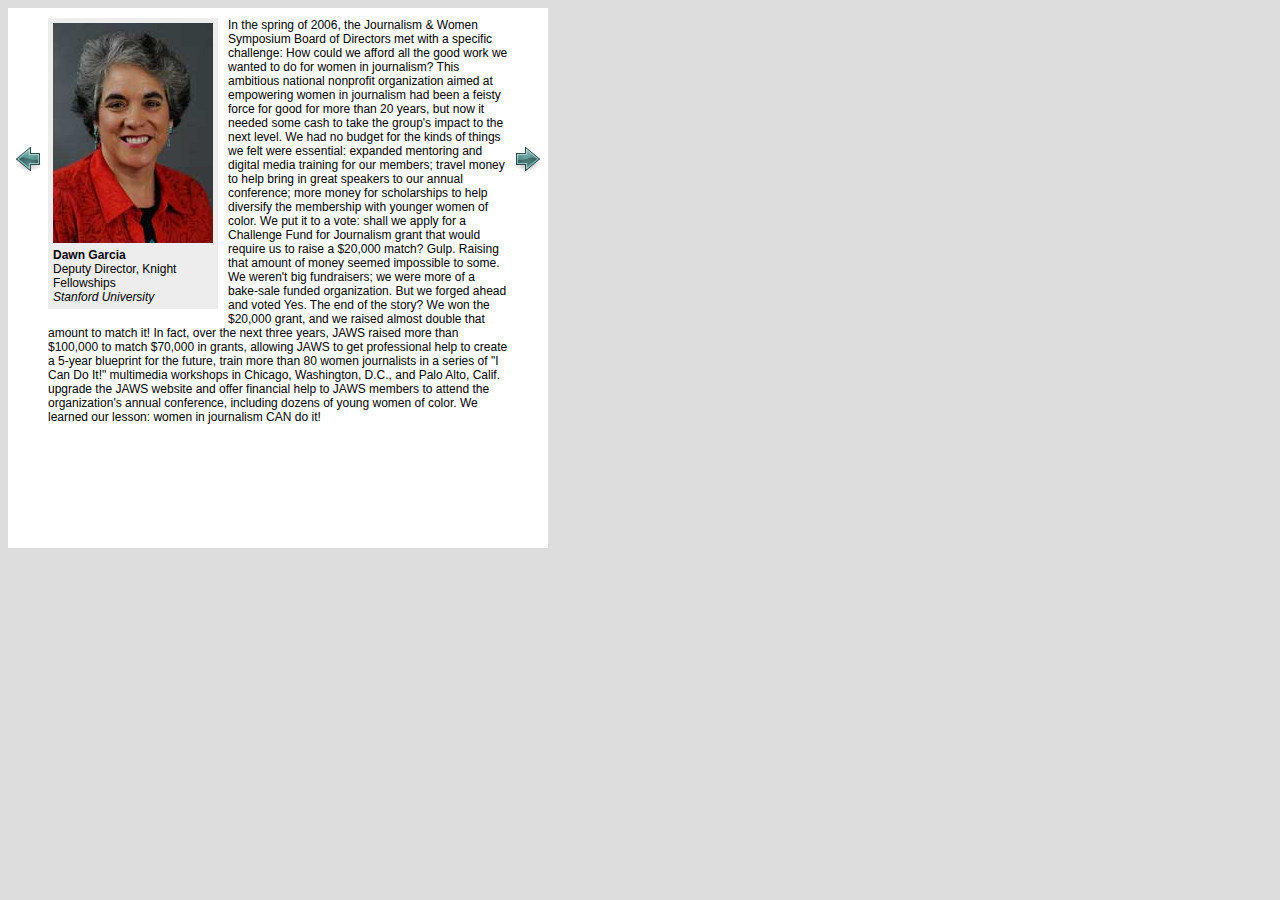
<file: index.html>
<!DOCTYPE html PUBLIC "-//W3C//DTD XHTML 1.0 Transitional//EN"
	"http://www.w3.org/TR/xhtml1/DTD/xhtml1-transitional.dtd">

<html xmlns="http://www.w3.org/1999/xhtml" xml:lang="en" lang="en">
<head>
	<meta http-equiv="Content-Type" content="text/html; charset=utf-8"/>

	<title>index</title>
	
</head>

<body style="background-color:#ddd;">
    <iframe src ="edgeofchange.html" width="540px" height="540px" frameborder="0" scrolling="no">
      <p>Your browser does not support iframes.</p>
    </iframe>
</body>
</html>
</file>
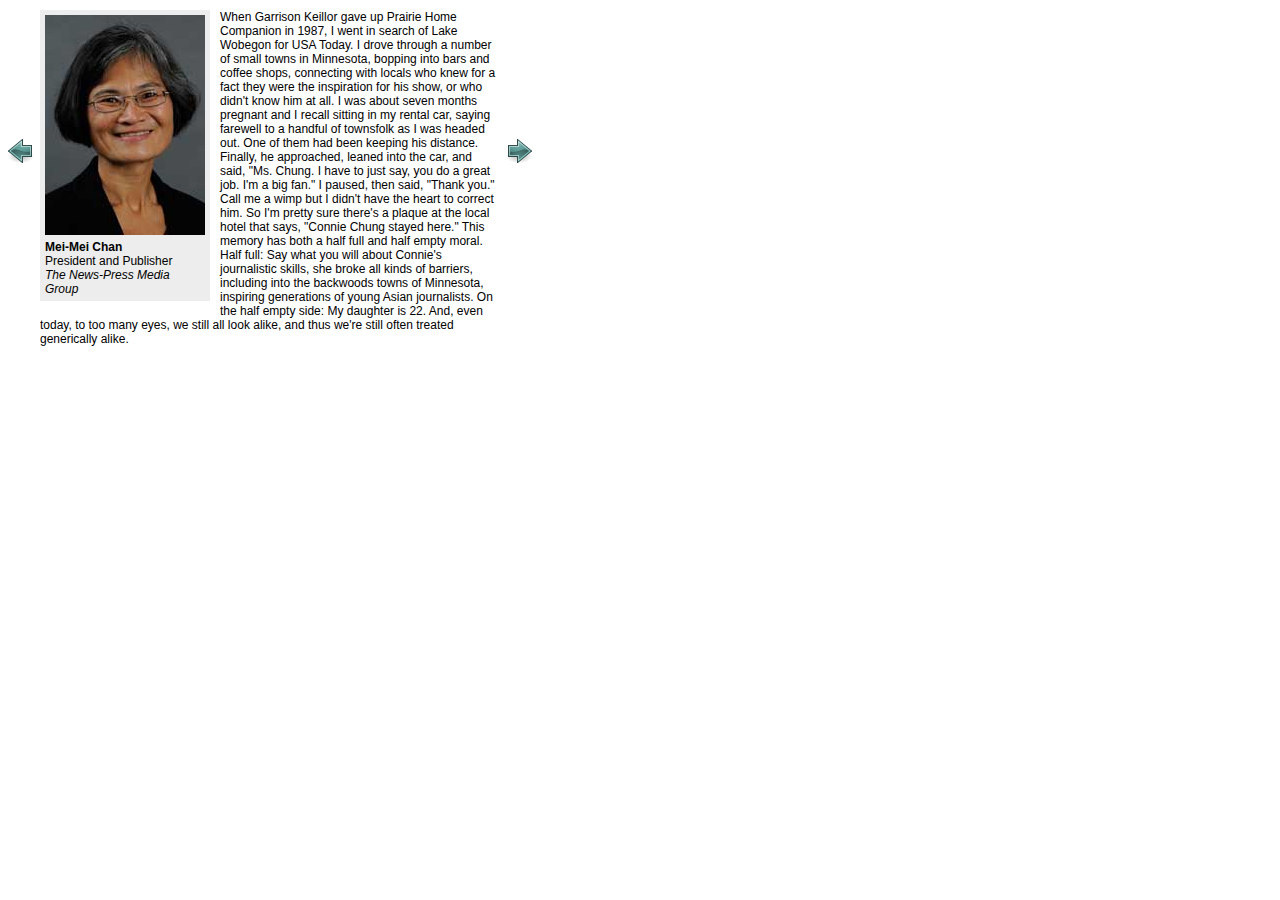
<file: edgeofchange.html>
<!DOCTYPE html PUBLIC "-//W3C//DTD XHTML 1.0 Transitional//EN"
  "http://www.w3.org/TR/xhtml1/DTD/xhtml1-transitional.dtd">
<html xmlns="http://www.w3.org/1999/xhtml" xml:lang="en-us">
<head>
<title>Edge of Change</title>

<script type="text/javascript" src="jquery-1.4.2.min.js"></script>
<script type="text/javascript" src="jquery.jcarousel.min.js"></script>

<link rel="stylesheet" type="text/css" href="skin.css" />

<script type="text/javascript"> 
 
jQuery(document).ready(function() {
    var randomStart = Math.floor(20*Math.random());
    jQuery('#mycarousel').jcarousel({
        scroll: 1,
        wrap: "both",
        start: randomStart
    });
});
 
</script>
</head>
<body style="background-color:#fff;">

<ul id="mycarousel" class="jcarousel-skin-tango"> 
    <li>
        <div class="photo">
            <img src="dorothybland.jpg" width="160" height="220" alt="" />
            <p><strong>Prof. Dorothy Bland</strong><br/>
                Director, Division of Journalism<br/>
                <em>Florida A&amp;M University</em>
            </p>
        </div>
        <div class="text">
            <p>I shall never forget the former colleague who called me a "culturally deprived colored girl from the South" in the 1980s and dismissed my future as a journalist in front of my peers.  Obviously, he didn't realize that his negativity inspired me to move beyond that newspaper to become an award-winning reporter, editor and daily newspaper publisher for Gannett over the next quarter century. I thank God for Fannie Lou Hamer, Ethel Payne, Daisy Bates, Dorothy Gilliam, Nancy Maynard, Pam Johnson, Karen Dunlap and other black women who are journalism pioneers and legends who helped inspire and mentor me along the journey. A moment that reminds me of the work still to be done: Last week, ABC News ran a story on top female CEOs at publicly traded companies. Unfortunately, the average woman still makes only 79 cents for every $1 a male makes in the U.S. in 2010. Pay equity remains an issue.</p>
        </div>
    </li>
    <li>
        <div class="photo">
            <img src="cathycampbell.jpg" width="160" height="220" alt="" />
            <p><strong>Cathy Campbell</strong><br/>
                Director of Operations<br/>
                <em>The Poynter Institute</em>
            </p>
        </div>
        <div class="text">
            <p>I arrived at The Washington Post in 1984 as a newly minted MBA with two years of experience at a small newspaper in a small city in North Carolina.  I was among the first women to ever hold a management position in the circulation department at the Post. I was barely 26. As a woman with a college-degree, I clearly needed hazing. "We need you to experience what our independent distributors experience:  Drive a truck!  Find carriers!  Deliver newspapers!  Collect the money!"  The night dispatch assistant, my first night, ensured that my truck had a flat tire on the delivery line. All the men watched:  Could I change a tire?  Would I?  It was so easy, even a girl could do it.</p>
        </div>
    </li>
    <li>
        <div class="photo">
            <img src="meimeichan.jpg" width="160" height="220" alt="" />
            <p><strong>Mei-Mei Chan</strong><br/>
                President and Publisher<br/>
                <em>The News-Press Media Group</em>
            </p>
        </div>
        <div class="text">
            <p>When Garrison Keillor gave up Prairie Home Companion in 1987, I went in search of Lake Wobegon for USA Today. I drove through a number of small towns in Minnesota, bopping into bars and coffee shops, connecting with locals who knew for a fact they were the inspiration for his show, or who didn't know him at all. I was about seven months pregnant and I recall sitting in my rental car, saying farewell to a handful of townsfolk as I was headed out. One of them had been keeping his distance. Finally, he approached, leaned into the car, and said, "Ms. Chung. I have to just say, you do a great job. I'm a big fan." I paused, then said, "Thank you." Call me a wimp but I didn't have the heart to correct him. So I'm pretty sure there's a plaque at the local hotel that says, "Connie Chung stayed here." This memory has both a half full and half empty moral. Half full: Say what you will about Connie's journalistic skills, she broke all kinds of barriers, including into the backwoods towns of Minnesota, inspiring generations of young Asian journalists. On the half empty side: My daughter is 22. And, even today, to too many eyes, we still all look alike, and thus we're still often treated generically alike.</p>
        </div>
    </li>
    <li>
        <div class="photo">
            <img src="angeladodson.jpg" width="160" height="220" alt="" />
            <p><strong>Angela Dodson</strong><br/>
                Freelance editor,writer and consultant
            </p>
        </div>
        <div class="text">
            <p>In the late 1980s, when Kay Mills was researching her book "A Place in the News: From the Women's Pages to the Front Pages," she interviewed me. At the time, I was a copy editor on the National Desk of The New York Times. I remember her saying that few of the women she had interviewed up to then had offered concrete examples of HOW women's presence in newsrooms made a difference in what was or was not covered. I immediately thought of a recent free-lance assignment of mine that filled the bill. I had been asked by Dona Guimaraes, the grande dame of the Home section, if I wanted to do an update on the "displaced homemaker" issue – women left without homes, jobs or workplace skills after divorce or widowhood. The subject had surfaced some years before and seemingly gone underground. Not only was I delighted to do it, but I also knew something about it and had a stack of books I had collected intending to write something on the topic someday. In doing the reporting, I found that members of the movement on behalf of displaced women credited a woman reporter, Judy Klemesrud of the Times, who died in 1985, with discovering and putting their predicament on the agenda. Almost everything reported on it was assigned and written by women. "It is the kind of issue that is almost untouched by male hands," I told Kate. I was proud that my example made it into Kay's book, published in 1988.</p>
        </div>
    </li>
    <li>
        <div class="photo">
            <img src="dawngarcia.jpg" width="160" height="220" alt="" />
            <p><strong>Dawn Garcia</strong><br/>
                Deputy Director, Knight Fellowships<br/>
                <em>Stanford University</em>
            </p>
        </div>
        <div class="text">
            <p>In the spring of 2006, the Journalism &amp; Women Symposium Board of Directors met with a specific challenge: How could we afford all the good work we wanted to do for women in journalism? This ambitious national nonprofit organization aimed at empowering women in journalism had been a feisty force for good for more than 20 years, but now it needed some cash to take the group's impact to the next level. We had no budget for the kinds of things we felt were essential: expanded mentoring and digital media training for our members; travel money to help bring in great speakers to our annual conference; more money for scholarships to help diversify the membership with younger women of color. We put it to a vote: shall we apply for a Challenge Fund for Journalism grant that would require us to raise a $20,000 match? Gulp. Raising that amount of money seemed impossible to some. We weren't big fundraisers; we were more of a bake-sale funded organization. But we forged ahead and voted Yes. The end of the story? We won the $20,000 grant, and we raised almost double that amount to match it! In fact, over the next three years, JAWS raised more than $100,000 to match $70,000 in grants, allowing JAWS to get professional help to create a 5-year blueprint for the future, train more than 80 women journalists in a series of "I Can Do It!" multimedia workshops in Chicago, Washington, D.C., and Palo Alto, Calif. upgrade the JAWS website and offer financial help to JAWS members to attend the organization's annual conference, including dozens of young women of color. We learned our lesson: women in journalism CAN do it!</p>
        </div>
    </li>
    <li>
        <div class="photo">
            <img src="dorothygilliam.jpg" width="160" height="220" alt="" />
            <p><strong>Dorothy Gilliam</strong><br/>
                Senior Research Scientist and Director, Prime Movers Media,<br/>
                <em>The George Washington University</em>
            </p>
        </div>
        <div class="text">
            <p>When I became the first black woman reporter at The Washington Post in October, 1961, I purposely did not reveal my misadventures in the segregated nation's Capitol to my editors or white reporters.  I felt it would make it harder for another black female to be hired if I complained every time cabs whizzed past me near deadline, when a doorman on swanky Cathedral Avenue told me to go to the maid's entrance, when I couldn't be seated in a restaurant or shown an apartment in a predominantly white neighborhood.  My only resort was to suck in the insults and suffer silently.  Fast forward 20 years or so.  In the early 1980s, a young intern from Harvard named Michel McQueen came to work for the summer, joining a growing number of black journalists at the newspaper.  One day she came and complained to all who would listen that she had just been insulted.  It seems she'd gone to The Wall Street Journal's Washington office for an interview and someone there assumed she was applying for a job as a secretary.  Michel was irate.  I smiled inwardly as she spoke and thanked God for the civil rights and women's rights movements.  This young black woman -- now Michel Martin of National Public Radio -- felt free to complain!  Her freedom helped to liberate me and that moment crystallized what black women of my generation had to overcome.</p>
        </div>
    </li>
    <li>
        <div class="photo">
            <img src="jeannegrinstead.jpg" width="160" height="220" alt="" />
            <p><strong>Jeanne Grinstead</strong><br/>
                Deputy Managing Editor<br/>
                <em>St. Petersburg Times</em>
            </p>
        </div>
        <div class="text">
            <p>In my first week at Indiana University in 1969, I was required to meet with a guidance counselor. He asked, "And Jeanne, have you decided what you want to be? A teacher or a nurse?" I felt a swift punch to the gut. I replied: "Oh, I don't believe I want to be either. I have great respect for both professions, as I do for secretaries. My mom has been one since the 1940s, when she had no option. My grandfather refused to allow her to continue at Miami of Ohio after her freshman year in 1937, and forced her into secretarial school so she would learn a 'woman's profession.' She raised me to be an independent thinker and to make my own choices. I choose to study Germanic Languages and Journalism with the intention of becoming a foreign correspondent. Thank you for your time." I am deeply thankful that it is highly unlikely young women today must have similar conversations with a guidance counselor.</p>
        </div>
    </li>
    <li>
        <div class="photo">
            <img src="barbarahines.jpg" width="160" height="220" alt="" />
            <p><strong>Dr. Barbara B. Hines</strong><br/>
                Professor and Director of Graduate Studies, MCMS, Department of Journalism<br/>
                <em>Howard University</em>
            </p>
        </div>
        <div class="text">
            <p>As a young journalism educator, it was distressing to hear from a male supervisor that my choice of specialization "won't earn you tenure or have an effect on the news business."  He thought I should not "waste my time" teaching, but rather remain in university administration to keep the dean's office functioning efficiently. Call it stubbornness or not, I decided to follow my heart. Today, I can look across campuses and media companies and see the results of following that dream.</p>
        </div>
    </li>
    <li>
        <div class="photo">
            <img src="michellehudson.jpg" width="160" height="220" alt="" />
            <p><strong>Michelle Hudson</strong><br/>
                Online Editor<br/>
                <em>The News-Press/news-press.com</em>
            </p>
        </div>
        <div class="text">
            <p>To be honest, I do not really think much about the challenges women face in journalism. I think that shows how far women have come in this industry. When I first started in this field more than 20 years ago, it did seem to be dominated by men. My first newspapers were small and seemed to have a good ol' boy network. But it didn't take long to end up at newspapers where women played key roles. I am fortunate that the place I've worked the last 12 years has had such strong female leaders. Several women are in top management positions. We had a female executive editor who was promoted to corporate, and the last two publishers have been female. They serve as great role models.</p>
        </div>
    </li>
    <li>
        <div class="photo">
            <img src="janekirtley.jpg" width="160" height="220" alt="" />
            <p><strong>Jane Kirtley</strong><br/>
                Silha Professor of Media Ethics and Law<br/>
                <em>University of Minnesota</em>
            </p>
        </div>
        <div class="text">
            <p>During the past 25 years, I've had the privilege of working both in the United States and abroad to promote freedom of the press, a fundamental human right recognized by the First Amendment and numerous international conventions.  One of my most challenging experiences was attending the United Nations Fourth World Conference on Women in Beijing in 1995 as an accredited observer representing the World Press Freedom Committee. At that conference, then-First Lady Hillary Rodham Clinton delivered a speech where she declared, "Human rights are women's rights . . . and women's rights are human rights, once and for all." This past March, Secretary of State Hillary Rodham Clinton's statement honoring International Women's Day echoed her Beijing speech:  "Human rights are women's rights, and women's rights are human rights." Secretary Clinton's remarks remind us that although great strides have been made, there is still much to be done to ensure international recognition of this simple proposition:  freedom of the press is a fundamental right that benefits everyone, including women.</p>
        </div>
    </li>
    <li>
        <div class="photo">
            <img src="wandalloyd.jpg" width="160" height="220" alt="" />
            <p><strong>Wanda Lloyd</strong><br/>
                Executive Editor<br/>
                <em>Montgomery (Ala.) Advertiser</em>
            </p>
        </div>
        <div class="text">
            <p>Right after I started my first full-time newsroom job, on the copy desk of the Providence Evening Bulletin, I was standing at the sink in the ladies room and a woman -- her job was to take dictation from reporters out in the field -- turned to me to ask a question. "Where did you come from?" she asked me. I was taken aback. She asked again, adding that the other ladies in the dictation pool were curious as to how someone like me had made it to the copy desk, which until then was a staff of men, all of them much older than I was as a recent college graduate. And there were fewer than a handful of other professional women in the newsroom at the time. I explained to her that I had studied (but not majored in) journalism in college and that I had been a Dow Jones Newspaper Fund intern in copy editing, and had attended the copy desk course at Temple University, that I had been editor of my high school and college newspapers. I reminded her that I had been a copy-editing intern the summer before in Providence, and at the end of the internship I was offered a full-time position to return the next year after graduation. I didn't realize it at that moment but now I know that at age 21, I was somewhat of a pioneer. Yet, then and later (perhaps even now) I haven't always known if the question refers to my gender or to my race as an African American. In the end, I guess it doesn't matter "where I came from," but that I have been here now for 40 years, and that I have worked to make it better for those who have come behind me.</p>
        </div>
    </li>
    <li>
        <div class="photo">
            <img src="dorimaynard.jpg" width="160" height="220" alt="" />
            <p><strong>Dori Maynard</strong><br/>
                President<br/>
                <em>Maynard Institute</em>
            </p>
        </div>
        <div class="text">
            <p>I fear that as we have pushed for gender equity, we have too often done so in ways that fail to recognize that there too we must keep our eye on diversity. I am looking for that moment when we have a critical mass of women of color in key positions that will give us the platform to help our fellow citizens push beyond outdated thinking. I am waiting for that moment when we can shift conversations about brown and black boys and men so that we talk about their contributions and not about their potential to be predators, that moment when we finally see routine coverage of Native Americans that has nothing to do with alcohol and casino gambling and everything to do with politics and when we see Asian Americans as mothers and not math whizzes.</p>
        </div>
    </li>
    <li>
        <div class="photo">
            <img src="reginamccombs.jpg" width="160" height="220" alt="" />
            <p><strong>Regina McCombs</strong><br/>
                Faculty<br/>
                <em>The Poynter Institute</em>
            </p>
        </div>
        <div class="text">
            <p>I lived through transition times -- never the first or the only, but still a rarity -- as a female television news photographer. Two stories illustrate this middle-earth existence: A guard kept me out of the Twins locker room, saying my press pass wasn't the right one to get me in. Moments later, a male colleague -- with an even lower level pass -- was let right in. No surprise, right? Except that when I went back to the station, the sports anchor had a fit, ran it up the Twins executive ladder, where I got an apology and the assurance it would never happen again (it never did). Another time, a manager pulled me off an assignment, saying he didn't think I could handle it physically. One of my fellow photographers overheard, and laughed and laughed. And shared it with all the other guys, who all thought it was equally funny and ridiculous. One myopic male boss, and 15 fabulous male colleagues. One more: One of my favorite moments was on a campaign trail when Elizabeth Dole stopped working the crowd to come over, say hello and how pleased she was to see a woman among the male photographers.</p>
        </div>
    </li>
    <li>
        <div class="photo">
            <img src="arlenemorgan.jpg" width="160" height="220" alt="" />
            <p><strong>Arlene Morgan</strong><br/>
                Associate Dean<br/>
                <em>Columbia University Graduate School of Journalism</em>
            </p>
        </div>
        <div class="text">
            <p>I think the most important time in my career as a leader in The Inquirer newsroom for women was when I led a women's caucus that came together during the mid-'80s to challenge the pay scale, promotion opportunities and assignments that women were getting compared to the men. We found that women in the same jobs were being paid significantly less than the men. For instance, I found that the man I followed in the role as deputy metro editor who was in charge of vetting applications and putting forth potential hires was earning about $6,000 more than I was. And this was after I had created a major recruiting database to replace a system that was dysfunctional at best. I also led the newsroom in looking for more diverse hires. We gathered -- at that point we were about 90 women strong -- and called a meeting with the top editors. At the time, Gene Roberts was the editor and I think he really did not quite get the depth of anger among the women in the newsroom until he came to our caucus meeting. To his credit, he created a committee to meet with him to hash out our demands. We told him that it did not matter if he thought a woman with a child had too many outside the newsroom responsibilities to go overseas. If she was qualified, it was up to her to make the decision if she should go or not; not his. To that point, only single women were assigned to foreign postings. We also said that it was time for a women city editor to be appointed. Within months, Fran Dauth was named the city editor and Jane Eisner, who had a six-month-old, was sent to the London Bureau. And many of us, including me, got promotions and salary adjustments.  When I look back on that, I am so proud that we banded together, stood up for equality and won. From that point on, the newsroom was a different place and so much the better for it. </p>
        </div>
    </li>
    <li>
        <div class="photo">
            <img src="genevaoverholser.jpg" width="160" height="220" alt="" />
            <p><strong>Geneva Overholser</strong><br/>
                Director<br/>
                <em>USC Annenberg School of Journalism</em>
            </p>
        </div>
        <div class="text">
            <p>I was at (yet another) "Future of Journalism" conference a couple of weeks ago, at Stanford Law School, co-sponsored with the Center for Internet and Society. There were four panels. Each had five people. There was one woman on each panel and, worst of all, we were ALL white until the final panel, which had a very pale man with dreads who may self-identify as black; I'm not sure. Fortunately, in the world of Twitter, you can contemporaneously tweet such abominations. I did, saying that we can see here one thing that the future of journalism most certainly cannot (and won't) be -- all white and almost entirely male. I got lots of retweets and Facebook "likes." But then, you always do. And it just keeps on happening. What can we do about this?</p>
        </div>
    </li>
    <li>
        <div class="photo">
            <img src="donnareed.jpg" width="160" height="220" alt="" />
            <p><strong>Donna M. Reed</strong><br/>
                Vice President, Content<br/>
                <em>Media General, Inc.</em>
            </p>
        </div>
        <div class="text">
            <p>The defining moment that set my career course came the day I was hired as a part-time sports correspondent at The Tampa Tribune. I was fresh out of graduate school with a thin portfolio of clips and the managing editor suggested I fatten my clip file to bolster my chances for a full-time news job. He dismissed me with the offhand suggestion I ask sport editor Tom McEwen if he had anything for me. So I marched down the hall to the all-male sports department and took a job as a sports correspondent. The lesson then and now for journalists, particularly for women, is to take the road less traveled by seeking out assignments others slough off, or by volunteering for lousy beats, even if it means covering junior high school football games for months. Don't limit yourself early on or reach too high too soon. I meet young women today, fresh out of school, asking for prime anchor jobs before they've had the opportunity to cover weekend general assignment. I didn't apply that day in 1974 to be a vice president of news; I applied for any job that involved reporting. The sports correspondent's job led to an even less desirable remote bureau job that led to the less-than-glamorous night police beat. You get the picture.</p>
        </div>
    </li>
    <li>
        <div class="photo">
            <img src="willirudowsky.jpg" width="160" height="220" alt="" />
            <p><strong>Willi Rudowsky</strong><br/>
                Interactive Learning Administrative Assistant<br/>
                <em>The Poynter Institute</em>
            </p>
        </div>
        <div class="text">
            <p>Being of the generation that remembers when there were NO women on the evening, or morning news, it was difficult for me to even think of a specific moment when I suddenly saw that we made real progress. Every step forward was cause for celebration. That said, I wonder if, in the process of becoming accepted as no different than the men we worked with, we failed to champion opportunities to direct more sophisticated coverage of finance, science and health topics toward readers who might want to know how the issues of the day impact families and children specifically.</p>
        </div>
    </li>
    <li>
        <div class="photo">
            <img src="marashalhoup.jpg" width="160" height="220" alt="" />
            <p><strong>Mara Shalhoup</strong><br/>
                Editor<br/>
                <em>Creative Loafing Atlanta</em>
            </p>
        </div>
        <div class="text">
            <p>I am extremely fortunate to work in a newsroom where the three highest-ranking editors are women -- and for a company whose CEO is a woman, too. I'm also lucky to have worked very early in my career for a woman editor, one who was tough and inspirational and a force to be reckoned with. She was in her 40s, having recently divorced a man she married young, when she got a job as a librarian at a middle Georgia newspaper. She looked around at the work being produced by the newsroom and knew she could do better. So she clawed her way into a reporter position, and eventually became news editor at several bigger papers. When I landed at one of those papers, she not only taught me how to go after the news with guts and resolve, but how to demand more from my editors and from myself. I owe her a tremendous amount, and I do my best to try to inspire others in the same way she inspired me.</p>
        </div>
    </li>
    <li>
        <div class="photo">
            <img src="erinshaw.jpg" width="160" height="220" alt="" />
            <p><strong>Erin Shaw Street</strong><br/>
                Associate Features Editor<br/>
                <em>Southern Living</em>
            </p>
        </div>
        <div class="text">
            <p>I started my journalism career as an intern at the St. Pete Times in 1994. I remember a senior staff member pulling me aside and saying, "Erin, people will tell you that as a woman you can have it all, but that's a myth. It is very difficult to have a successful journalism career and a family. At some point you may have to choose." It was the first time anyone had ever said anything like that to me, and it came as a shock. I'd been raised in the "you can do anything" generation. The work of female journalists before me has opened many doors, so much so that I've have had the same opportunities afforded to my male counterparts. However, the words of that colleague come to mind now as I try to balance being a mother and a journalist. This combination has never been easy (nothing about motherhood is), and I feel particular pressure to perform as one of the last remaining practicing journalists among my friends. I think my former colleague was partially right about the difficulty of the dual role of journalist and mother -- the balance for me changes each day.</p>
        </div>
    </li>
    <li>
        <div class="photo">
            <img src="caroletarrant.jpg" width="160" height="220" alt="" />
            <p><strong>Carole Tarrant</strong><br/>
                Editor<br/>
                <em>The Roanoke Times</em>
            </p>
        </div>
        <div class="text">
            <p>For a long time I didn't believe I owed anyone -- certainly not other women -- anything for my career. I resisted getting lumped in with a group -- the "angry women of the newsroom" -- and being judged for anyone's merits other than my own. But then I had my comeuppance, nearly 20 years into my career. I was up for a top newsroom spot, but was flatly told I wouldn't get the job simply because I was a woman. WTF?! Really?! In this age?! Like, isn't that so '70s? In the five years since my awakening, I've resolved to pay it forward and unapologetically support the journalism sisterhood. I try to reach out and make opportunities for those that will follow me. And I remind myself I owe so much to so many women.</p>
        </div>
    </li>
    <li>
        <div class="photo">
            <img src="janetwoods.jpg" width="160" height="220" alt="" />
            <p><strong>Janet H. Woods</strong><br/>
                Chief Information Officer<br/>
                <em>Times Publishing Co.</em>
            </p>
        </div>
        <div class="text">
            <p>On Dec. 23, 1968, I was named Women's Editor of the Evening Independent. I'd just turned 25 the month before, and can probably be forgiven my naive optimism. I was thrilled, and silently vowed I'd be on the Times Publishing Co. Board of Directors by the time I was 40. Despite successes, I was never even close -- and faced up to it in 1985 when another job I believed I had earned was given to a man. I thought it ironic that right before I got the news, I was encouraged by a sign on the Executive Editor and President's wall: "Sometimes the best man for the job is a woman." Fast forward to 2008. I was named Acting Chief Information Officer on June 24 and less than three months later, on Sept. 10, there was no acting about it.</p>
        </div>
    </li>
    <li>
        <div class="photo">
            <img src="wendywallace.jpg" width="160" height="220" alt="" />
            <p><strong>Wendy W. Wallace</strong><br/>
                High School Program Director &amp; Grants Coordinator<br/>
                <em>The Poynter Institute</em>
            </p>
        </div>
        <div class="text">
            <p>He served flank steak from the cooktop grill in their gourmet kitchen. The steak needed to rest, he explained, as he prepared to carve.  I marveled.  My boss's husband, Richard Karl was the head of surgery at a renowned cancer center, author of a book and, I think he would agree, a journalism junkie.  Cathy Karl, CFO of the Times Publishing Co., was the smartest, classiest, most confident and competent woman in business I had ever known.  And my then-husband and I were among a handful of dinner guests in their home. I felt proud.  Privileged.  This evening provided a rare glimpse into the world to which I aspired -- influence and affluence -- and a life I admired -- a woman with a rewarding career doing meaningful work.  (Having a husband to do the cooking was a bonus!) Cathy was the first female boss who impressed me as a boss and a woman. At work, she made expectations clear. She crafted complex decisions from carefully assembled facts.  She was fair, firm and earned the respect of everyone I knew. And here she made us feel so welcome in her lovely home with her successful spouse.  She could run a meeting and a party. She could do it all. Richard and Cathy served that flank steak about 15 years ago. I lost touch with her a few years later when I took a new position at the Times and she moved on.  But she showed me that night what I could become. Women can win in business and in life.  I work to model that for my two boys. They know I'm passionate about what I do at Poynter, and they see me live a full, active, balanced life. And when we gather for dinner, which we make a point to do, I know they love my flank steak.</p>
        </div>
    </li>
</ul> 

</body>
</html>
</file>
<file: skin.css>
* {margin:0;padding:0;
	font-family:Verdana,Tahoma,Arial, sans-serif;
	font-size: 12px;
	}

.jcarousel-skin-tango .jcarousel-container {
   /* -moz-border-radius: 10px;

    border: 1px solid #176e6b; */
}

.jcarousel-skin-tango .jcarousel-container-horizontal {
    width: 460px;
    padding: 10px 40px;
}

.jcarousel-skin-tango .jcarousel-clip-horizontal {
    width:  460px;

}

.jcarousel-skin-tango .jcarousel-item {
width: 460px;
}

.jcarousel-skin-tango .jcarousel-item-horizontal {
    margin-right: 10px;
}

.jcarousel-skin-tango .jcarousel-item-placeholder {
    background: #fff;
    color: #000;
}

/**
 *  Horizontal Buttons
 */
.jcarousel-skin-tango .jcarousel-next-horizontal {
    position: absolute;
    top: 135px;
    right: 5px;
    width: 32px;
    height: 32px;
    cursor: pointer;
    background: transparent url(next-horizontal.png) no-repeat 0 0;
}

.jcarousel-skin-tango .jcarousel-next-horizontal:hover {
    background-position: -32px 0;
}

.jcarousel-skin-tango .jcarousel-next-horizontal:active {
    background-position: -64px 0;
}

.jcarousel-skin-tango .jcarousel-next-disabled-horizontal,
.jcarousel-skin-tango .jcarousel-next-disabled-horizontal:hover,
.jcarousel-skin-tango .jcarousel-next-disabled-horizontal:active {
    cursor: default;
    background-position: -96px 0;
}

.jcarousel-skin-tango .jcarousel-prev-horizontal {
    position: absolute;
    top: 135px;
    left: 5px;
    width: 32px;
    height: 32px;
    cursor: pointer;
    background: transparent url(prev-horizontal.png) no-repeat 0 0;
}

.jcarousel-skin-tango .jcarousel-prev-horizontal:hover {
    background-position: -32px 0;
}

.jcarousel-skin-tango .jcarousel-prev-horizontal:active {
    background-position: -64px 0;
}

.jcarousel-skin-tango .jcarousel-prev-disabled-horizontal,
.jcarousel-skin-tango .jcarousel-prev-disabled-horizontal:hover,
.jcarousel-skin-tango .jcarousel-prev-disabled-horizontal:active {
    cursor: default;
    background-position: -96px 0;
}

.photo {
background-color: #ededed;
width: 160px;
float: left;
margin: 0 10px 5px 0;
padding: 5px;
}

.photo img {
margin-bottom: 5px;
}

.text *  {
margin: 0; padding: 0;
}

.text p {
margin-bottom: 12px;
}


.text p:last-child {
margin-bottom: 0;
}
</file>
